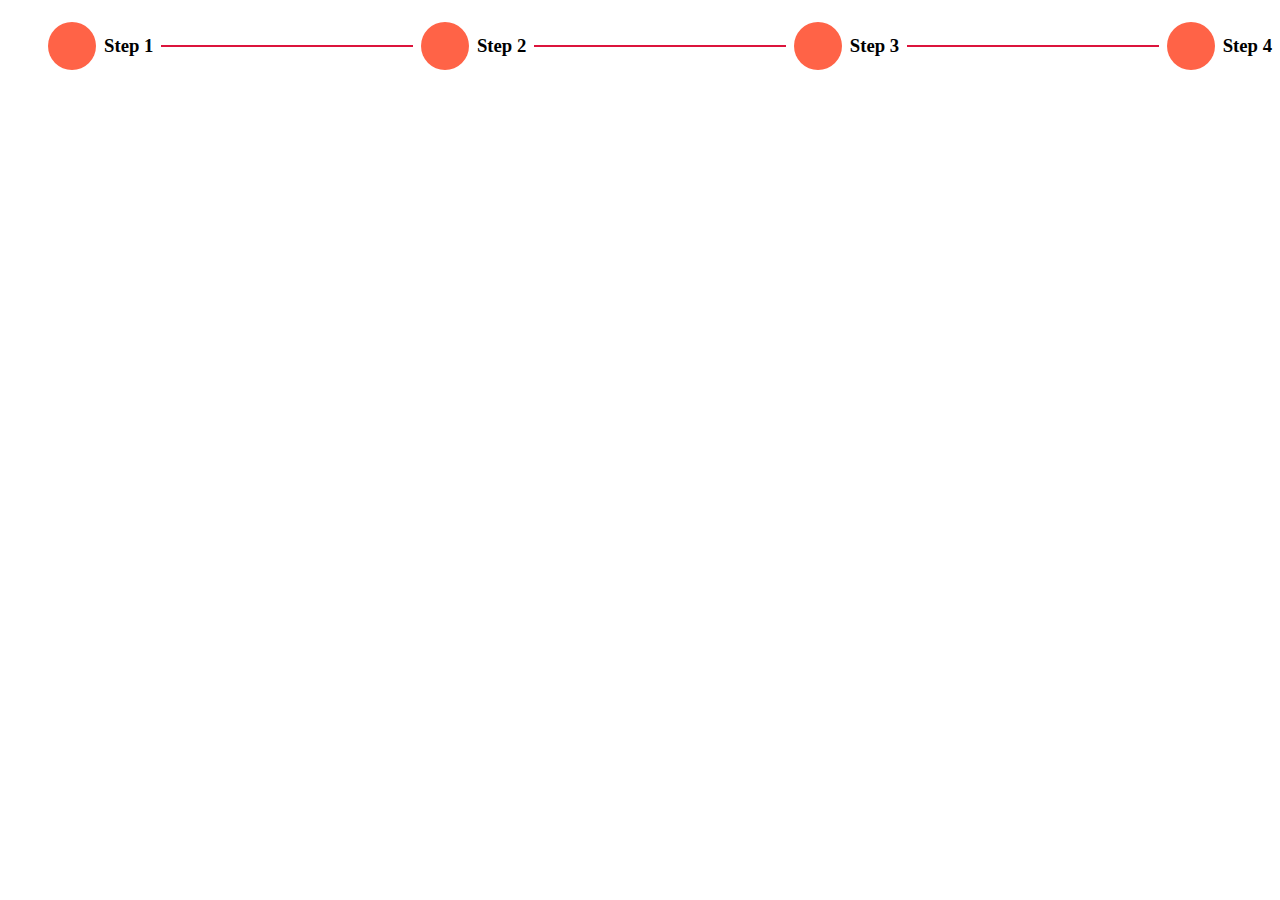
<file: horizontal-2/index.html>
<!DOCTYPE html>
<html lang="en">

<head>
  <meta charset="UTF-8">
  <meta http-equiv="X-UA-Compatible" content="IE=edge">
  <meta name="viewport" content="width=device-width, initial-scale=1.0">
  <link rel="stylesheet" href="style.css">
  <title>Document</title>
</head>

<body>
  <ol class="stepper">
    <li class="stepper__item">
      <h3 class="stepper__title">Step 1</h3>
    </li>
    <li class="stepper__item">
      <h3 class="stepper__title">Step 2</h3>
    </li>
    <li class="stepper__item">
      <h3 class="stepper__title">Step 3</h3>
    </li>
    <li class="stepper__item">
      <h3 class="stepper__title">Step 4</h3>
    </li>
  </ol>

</body>

</html>
</file>
<file: horizontal-2/style.css>
:root {
  --circle-color: tomato;
  --circle-size: 3rem;
  --separator-color: crimson;
  --spacing: 0.5rem;
}

.stepper {
  display: flex;
}

.stepper__item {
  display: flex;
  align-items:center;
  gap: var(--spacing);
}

.stepper__item:not(:last-child) {
  flex: 1;
}

.stepper__item:before {
  content: "";
  display: block;
  flex: 0 0 var(--circle-size);
  height: var(--circle-size);
  border-radius: 50%;
  background-color: var(--circle-color);
}

.stepper__item:not(:last-child):after {
  content: "";
  flex: 1;
  height: 2px;
  background-color: var(--separator-color);
  margin-inline-end: 0.5rem;
}
</file>
